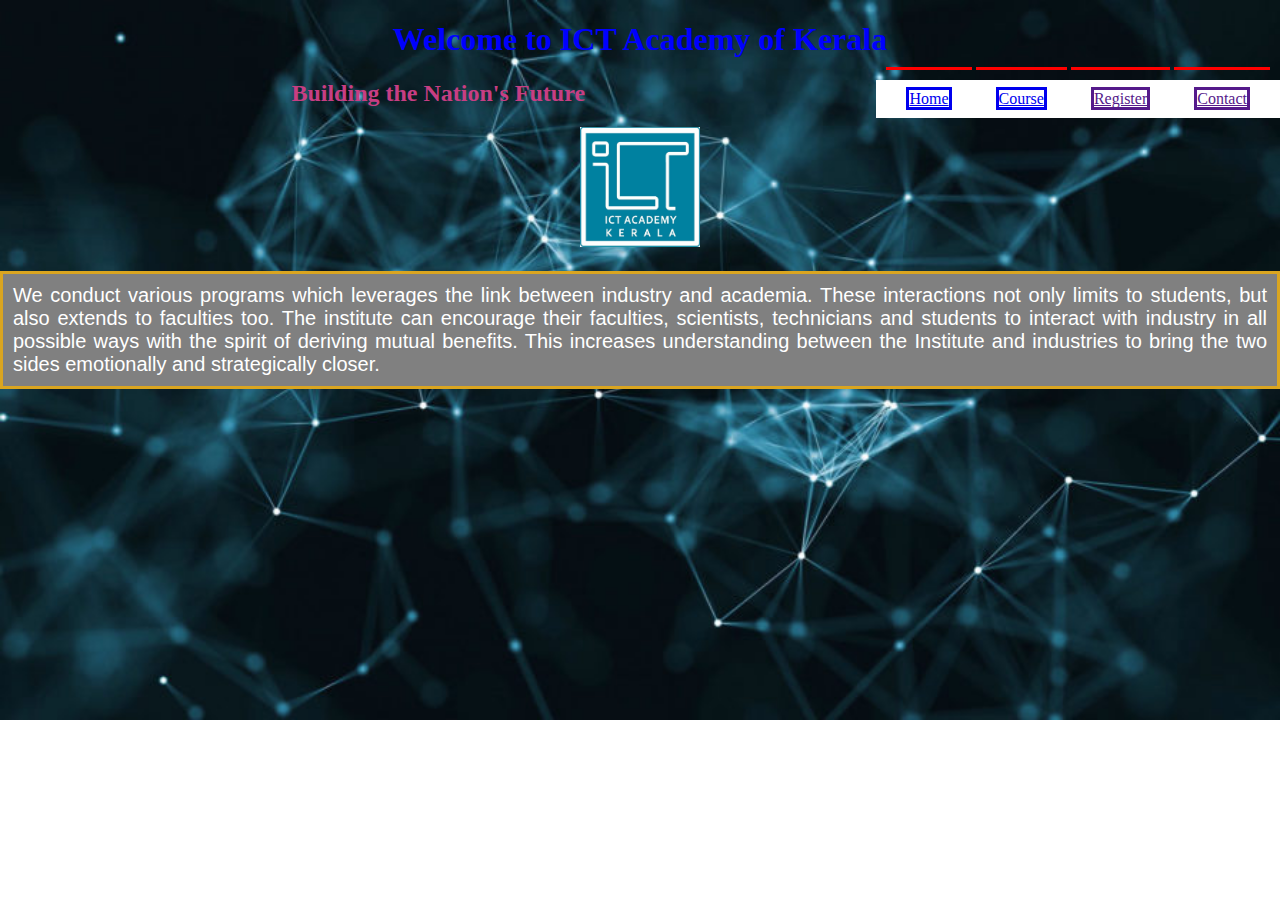
<file: web/home.htm>
<!DOCTYPE html>
<html lang="en">
<title>ict academy</title>
<head>
    <meta charset="UTF-8">
    <meta name="viewport" content="width=device-width, initial-scale=1.0">
    <meta http-equiv="X-UA-Compatible" content="ie=edge">
    <title>Document</title>
    <link rel="stylesheet" type="text/css" href="style.css">
    <link rel="icon" href="logo.jpg" type="image/x-icon">
</head>
<body>
 <header>
    <h1>Welcome to ICT Academy of <span id="kerala">Kerala</span></h1>
    <nav >
        <ul>
            <li><a href="home.htm">Home</a></li>
            <li><a href="courses.htm">Course</a></li>
            <li><a href="">Register</a></li>
            <li><a href="">Contact</a></li>
        </ul>
        

</nav>
 </header>

  
   
   

    <h2>Building the Nation's Future</h2>
    <img src="logo.jpg" height="120px" width="120px" >
    <p>
        We conduct various programs which leverages the link between industry and academia. These interactions not only limits to students, but also extends to faculties too. The institute can encourage their faculties, scientists, technicians and students to interact with industry in all possible ways with the spirit of deriving mutual benefits. This increases understanding between the Institute and industries to bring the two sides emotionally and strategically closer.
    </p>
    <footer>

    </footer>
</body>
</html>
</file>
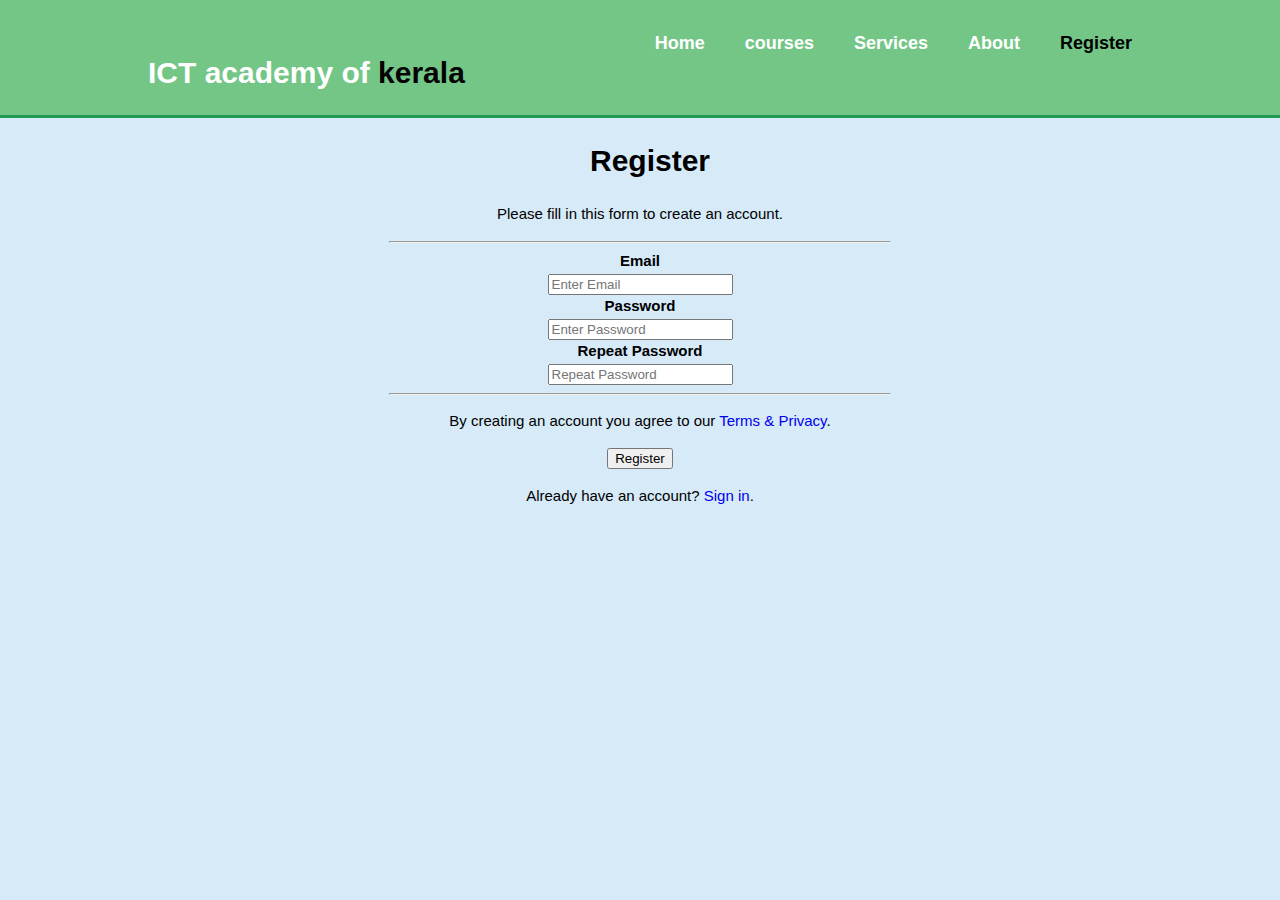
<file: web1/registration.htm>
<!DOCTYPE html>
<html>
<head>
<meta name="viewport" content="width=device-width, initial-scale=1">

<link rel="stylesheet"type="text/css" href="index.css">
<style>
*{
        text-decoration:none;
 }
hr{
   color:white; 
   width:500px;
   
}
input[type=text]:focus, input[type=password]:focus {
    background-color: #ddd;
    outline: none;
  }
  

</style>
</head>
<body>
     <header >
        <div class="container">
          <div id="branding">
              <h1 >ICT academy of <span id="kerala">kerala</span></h1>
          </div>
          <div>
              <ul>
                <li><a href="index.htm" >Home</a></li>
                <li><a href="">courses</a></li>
                <li><a href="">Services</a></li>
                <li><a href="">About</a></li>
                <li><a href="registration.htm" class="current">Register</a></li>
              </ul>
          </div>
        </div>
        </header> 

<form >
    <center>
  <div class="container" >
    <h1>Register</h1>
    <p>Please fill in this form to create an account.</p>
    <hr>

    <label for="email"><b>Email</b></label>
    <br>
    <input type="text" placeholder="Enter Email" name="email" required>
    <br>
    <label for="psw"><b>Password</b></label>
    <br>
    <input type="password" placeholder="Enter Password" name="psw" required>
    <br>
    <label for="psw-repeat"><b>Repeat Password</b></label>
    <br>
    <input type="password" placeholder="Repeat Password" name="psw-repeat" required>
    <hr>
    <p>By creating an account you agree to our <a href="#">Terms & Privacy</a>.</p>

    <button type="submit" class="registerbtn">Register</button>
  </div>
  
  <div class="container signin">
    <p>Already have an account? <a href="#">Sign in</a>.</p>
  </div>
 </center>
</form>

</body>
</html>
</file>
<file: web/style.css>
body{

    /* background-color:gray;*/
    background-image: url("bg.jpg");
    background-repeat: no-repeat;
    background-size:cover;
    text-align: center;
    padding:0;
    margin:0;
}
h1{
    color:blue;
    font-family:Georgia, 'Times New Roman', Times, serif;
    
}
h2{
    color:rgb(199, 62, 131);
    font-family:'Times New Roman', Times, serif
}
p{
    color:white;
    font-size:15pt;
    text-align: justify;
    font-family:'Segoe UI', Tahoma, Geneva, Verdana, sans-serif;
    background-color:gray;
    padding:10px;
    
    border-color:goldenrod;
    border-style:solid;
}
nav{
    position:center;
    display:block;
    float:right;
    overflow:none;
}

ul{
    background-color:white;
    float:left;
    
    list-style-type:none;
    text-align:left;
    margin:0;
    padding:10px;
    
}
ul li {
    
    display: inline;
    padding:20px;
    border-style:solid;
    border-left:0;
    border-bottom:0;
    border-right:2px;
    border-color:red;
   
    
}
ul li a{
    border-style:solid;
    border-:red;
}
</file>
<file: web1/index.css>
body{
    font:15px/1.5 Arial,Helvetica,Sans-serif;
    padding:0;
    margin:0;
    background-color:#D6EAF8;
}
h1{
    padding-left:20px;
}

.container{
    width:80%;
    margin:auto;
    overflow:hidden;
}
ul{
    list-style-type:none;
    margin:0;
    padding:0;
}
header{
    background-color:#73C686;
    color:#ffffff;
    padding-top:30px;
    min-height:70px;
    border-bottom:#229954 3px solid;
}
#kerala{
    color:rgb(5, 3, 3);
}
header a{
   text-decoration:none;
   color:#ffffff;
   font-size:16px;

}
header li{
    float:left;
    display:inline;
    padding:0 20px 0 20px;
}
header #branding{
    float:left;
}
header  ul{
    float:right;
}
header a:hover {
    background-color:pink;
    color:rgb(37, 33, 22);
    font-size:bold;
    padding:5px;
  }
header ul li a{
    font-size:18px;
    font-weight:bold;
}
header ul li a.current{
    color:black;

}
#showcase{
    background-image: url("showcase.jpg");
    background-size:cover;
    margin:auto;
    text-align:center;
    min-height:400px;
    width:100%;
    height:auto;
    
}
section h1,h3{
    text-align:center;
    
    
    color:red;
}
section p span{
    background-color:rgb(52, 175, 169);
    padding:10px;
}
section h1{
    font-size:25px;
}
#showcase h1{
    margin-top:30px;
    font-size:55px;
    margin-bottom:10px;
}
#showcase p{
    font-size:20px;
    color:blue;
    font-size:bold;
}
#getIct{
    padding:15px;
    color:#16A085;
    background:#73C6B6;
}
#getIct h1{
    float:left;
}
section form{
    float:right;
    margin-top:24px;
}
#getIct input[type="email"]{
    padding:4px;
    height:25px;
    width:250px;
}
.button1{
  height:38px;
  background:#2C3E50;
  border:0;
  padding-left:20px;
  padding-right:20px;
  color:#ffffff;
}

#training{
    margin-top:20px;
}
#training .box{
    float:left;
    text-align:center;
    width:33.33%;
    padding 10px;
}
#training .box img{
    
    width:90px;
}
h2{
    color:#16A
}
footer{
    padding:20px;
    margin-top:20px;
    color:#ffffff;
    background-color:#16A085;
    text-align:center;
}
</file>
